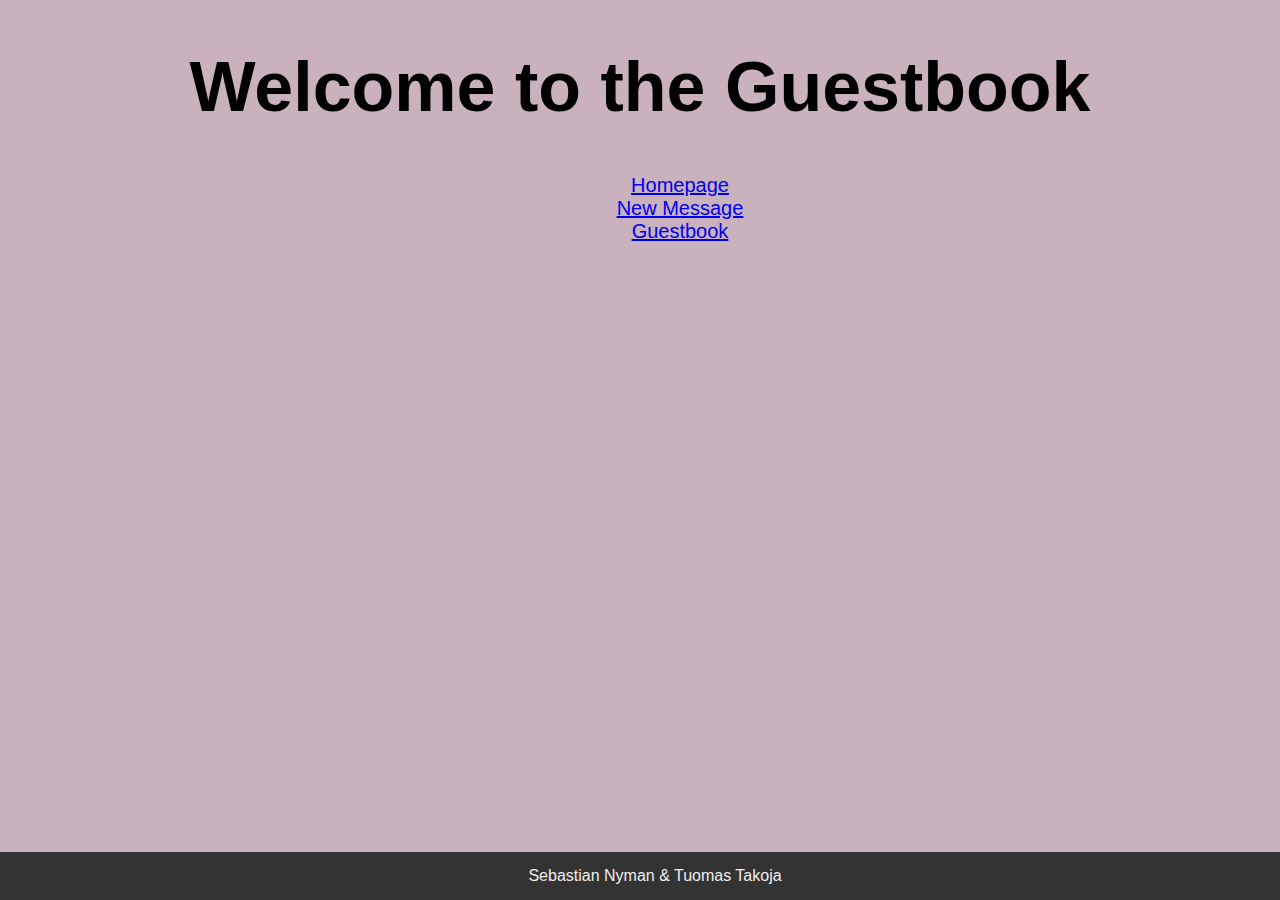
<file: index.html>
<!DOCTYPE html>
<html lang="en">
<head>
    <meta charset="UTF-8">
    <meta name="viewport" content="width=device-width, initial-scale=1.0">
    <title>Guestbook</title>
    <link rel="stylesheet" type="text/css" href="styles.css">
</head>
<body>
    <h1>Welcome to the Guestbook</h1>
    <nav>
        <ul>
            <ul><a href="index.html">Homepage</a></ul>
            <ul><a href="newmessage.html">New Message</a></ul>
            <ul><a href="messages.json">Guestbook</a></ul>
            
        </ul>
    </nav>
    <footer>Sebastian Nyman & Tuomas Takoja</footer>
</body>
</html>
</file>
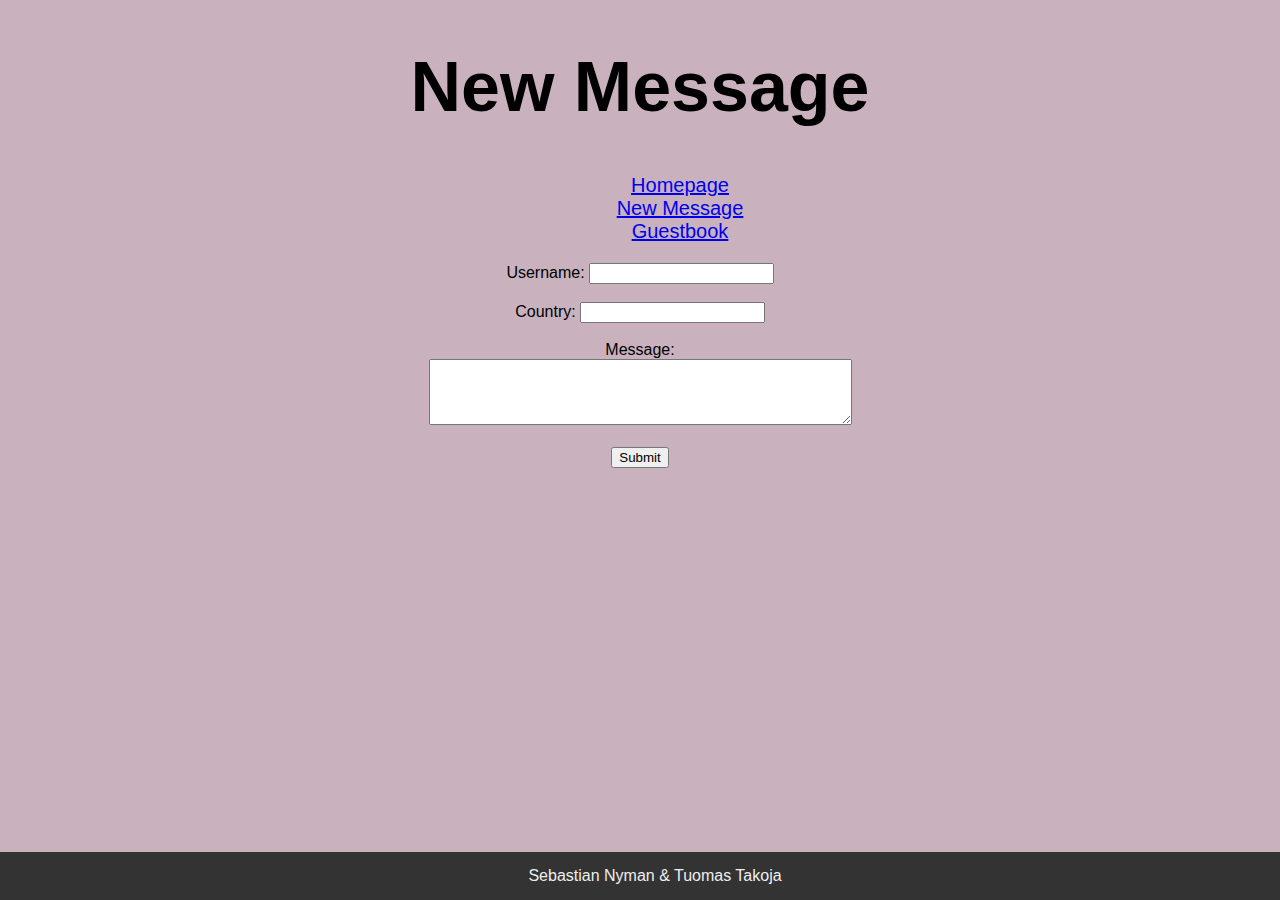
<file: newmessage.html>
<!DOCTYPE html>
<html lang="en">
<head>
    <meta charset="UTF-8">
    <meta name="viewport" content="width=device-width, initial-scale=1.0">
    <title>New Message</title>
    <link rel="stylesheet" type="text/css" href="styles.css">
</head>
<body>
    <h1>New Message</h1>
    <nav>
        <ul>
            <ul><a href="index.html">Homepage</a></ul>
            <ul><a href="newmessage.html">New Message</a></ul>
            <ul><a href="messages.json">Guestbook</a></ul>
        </ul>
    </nav>
    <form id="messageForm">
        <label for="username">Username:</label>
        <input type="text" id="username" name="username"><br><br>
        <label for="country">Country:</label>
        <input type="text" id="country" name="country"><br><br>
        <label for="message">Message:</label><br>
        <textarea id="message" name="message" rows="4" cols="50"></textarea><br><br>
        <input type="submit" value="Submit">
    </form>
    <div id="messages"></div>

    <script src="https://code.jquery.com/jquery-3.6.0.min.js"></script>
    <script>
        $(document).ready(function() {
            $('#messageForm').submit(function(event) {
                event.preventDefault();
                var formData = $(this).serialize();
                $.ajax({
                    type: 'POST',
                    url: '/ajaxmessage',
                    data: formData,
                    success: function(data) {
                        $('#messages').empty();
                        data.forEach(function(message) {
                            $('#messages').append(`<p><strong>${message.username} (${message.country}):</strong> ${message.message}</p>`);
                        });
                    },
                    error: function(xhr, status, error) {
                        console.error(xhr.responseText);
                    }
                });
            });
        });
    </script>
    <footer>Sebastian Nyman & Tuomas Takoja</footer>
</body>
</html>
</file>
<file: styles.css>
body{
    background-color: rgb(201, 178, 189);
}
h1{
    text-align: center;
    font-family: sans-serif;
    font-size: 70px;
    
}
nav {
    text-align: center; 
    font-family: sans-serif;
    font-size: 20px;
    
    
}

footer {
    text-align: center;
    font-family: sans-serif;
    background-color: #333;
    color: #EEE;
    padding: 15px;
    left: 0;
    width: 100%;
    bottom: 0;
    position: fixed;
}
form {
    text-align: center;
}
label {
    font-family: sans-serif;
}
</file>
